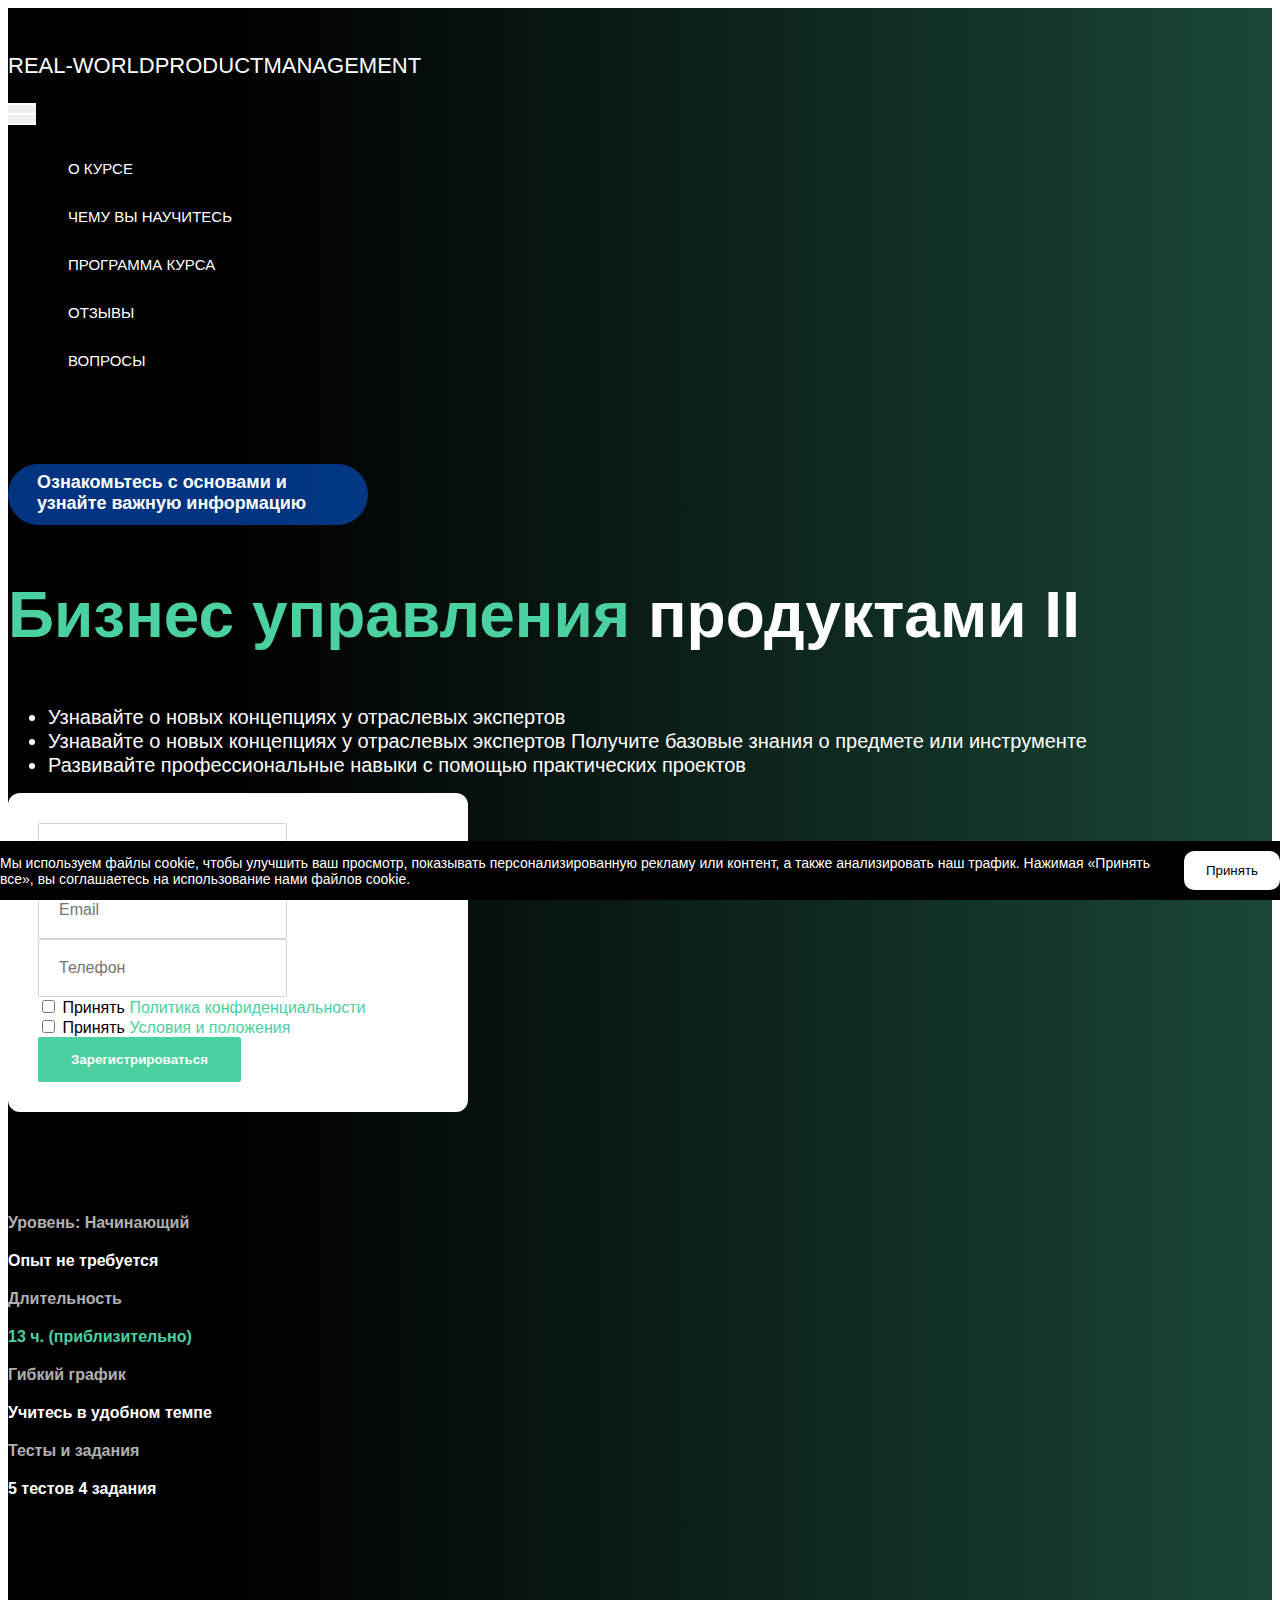
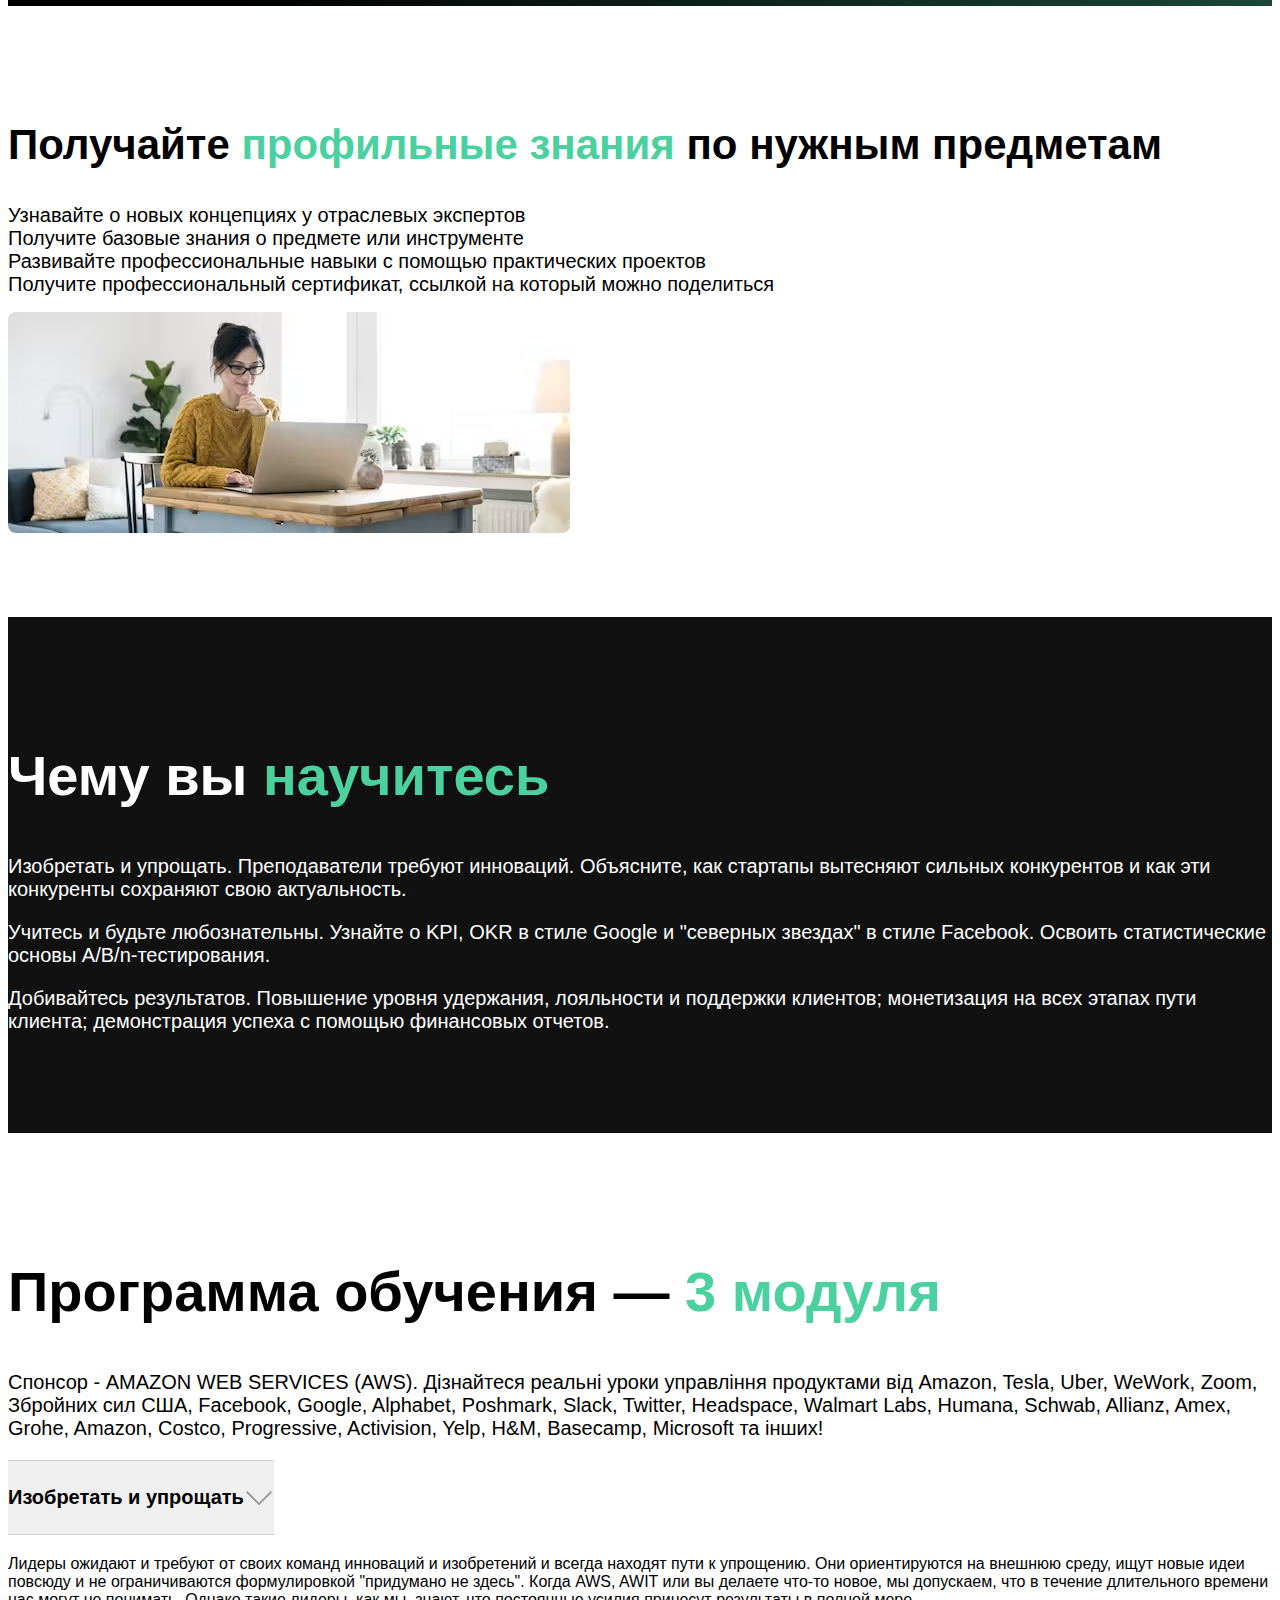
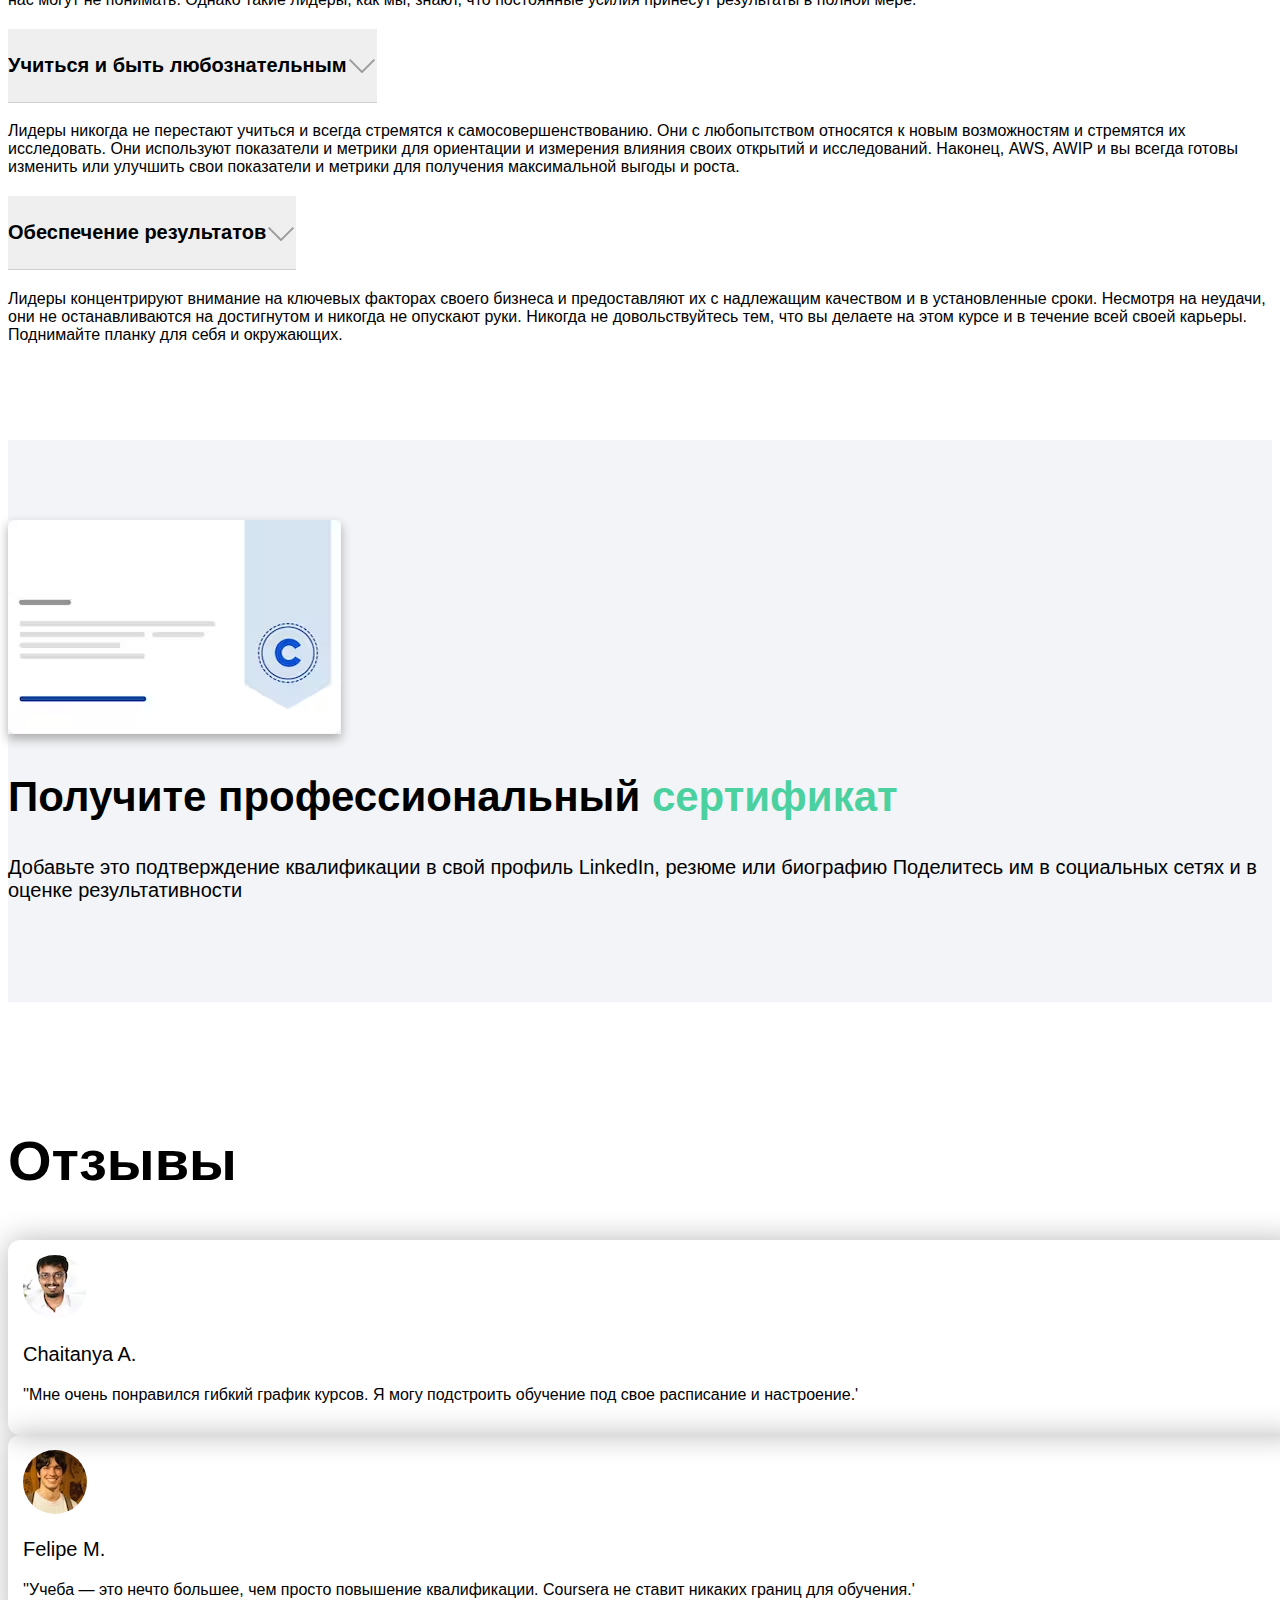
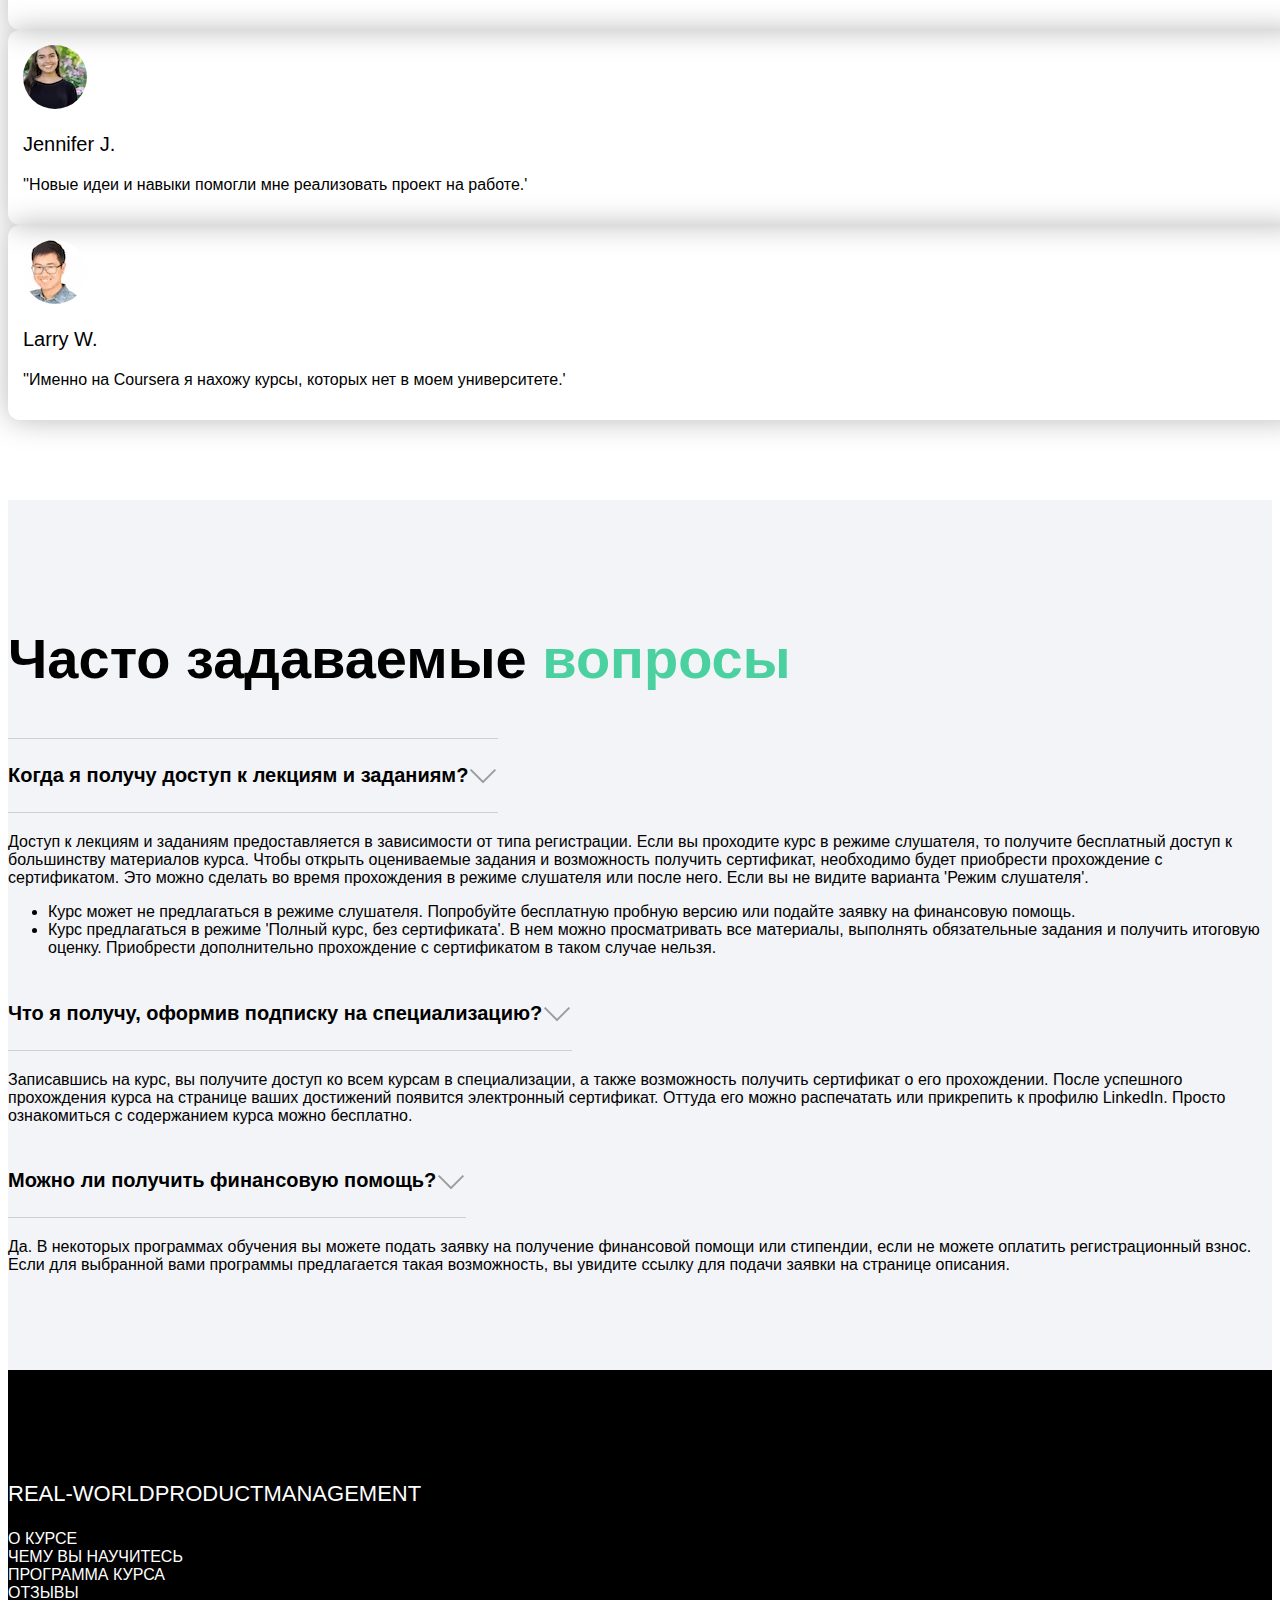
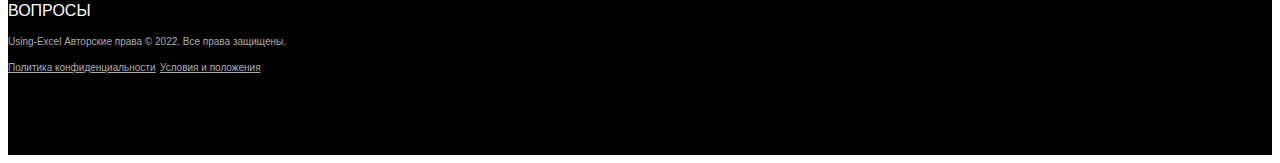
<file: index.html>
<!DOCTYPE html>
<html lang="en">

<head>
    <meta charset="UTF-8">
    <meta name="viewport" content="width=device-width, initial-scale=1.0">
    <title>Real-WorldProductManagement - Бизнес управления продуктами II</title>
    <link href="https://cdn.jsdelivr.net/npm/bootstrap@5.2.3/dist/css/bootstrap.min.css" rel="stylesheet"
        integrity="sha384-rbsA2VBKQhggwzxH7pPCaAqO46MgnOM80zW1RWuH61DGLwZJEdK2Kadq2F9CUG65" crossorigin="anonymous">
    <link rel="stylesheet" href="./styles/styles.css">
    <link rel="icon" type="image/x-icon" href="./img/favicon.ico" />
</head>

<body>

    <main class="main d-flex flex-column">
        <header class="header">
            <div class="container">
                <nav class="main_menu navbar navbar-expand-lg align-items-center">
                    <h1 class="logo m-0 d-flex gap-1 align-items-center">
                        <a href="#">Real-WorldProductManagement</a>
                    </h1>
                    <button class="burger_btn collapsed navbar-toggler" type="button" data-bs-toggle="collapse"
                        data-bs-target="#navbarNavDropdown" aria-controls="navbarNavDropdown" aria-expanded="false"
                        aria-label="Toggle navigation">
                        <span class="navbar-toggler-icon"></span>
                    </button>
                    <div class="collapse menu_collapse navbar-collapse justify-content-lg-end" id="navbarNavDropdown">
                        <ul class="navbar-nav d-flex gap-2 gap-lg-0 pt-4 pt-lg-0 flex-column flex-lg-row">
                            <li class="nav-item">
                                <a class="nav-link" href="#about">О КУРСЕ</a>
                            </li>
                            <li class="nav-item">
                                <a class="nav-link" href="#what_study">ЧЕМУ ВЫ НАУЧИТЕСЬ</a>
                            </li>
                            <li class="nav-item">
                                <a class="nav-link" href="#program_course">ПРОГРАММА КУРСА</a>
                            </li>
                            <li class="nav-item">
                                <a class="nav-link" href="#reviews">Отзывы</a>
                            </li>
                            <li class="nav-item">
                                <a class="nav-link" href="#faq">Вопросы</a>
                            </li>
                        </ul>
                    </div>
                </nav>
            </div>
        </header>
        <div class="container container_main">
            <div class="row align-items-md-start g-4">
                <div class="col-12">
                    <div class="top_main">
                        <p class="blue_box">
                            Ознакомьтесь с основами и узнайте важную информацию
                        </p>

                    </div>
                </div>
                <div class="col-12 col-md-7">
                    <div class="content_box">
                        <h2 class="title_main"><span class="green">Бизнес управления</span> продуктами II</h2>
                        <ul class="main_list mt-5 d-flex flex-column gap-3">
                            <li class="text_main">Узнавайте о новых концепциях у отраслевых экспертов</li>
                            <li class="text_main">Узнавайте о новых концепциях у отраслевых экспертов
                                Получите базовые знания о предмете или инструменте</li>
                            <li class="text_main">Развивайте профессиональные навыки с помощью практических проектов
                            </li>
                        </ul>
                    </div>
                </div>
                <div class="col-12 col-md-5 d-flex justify-content-center justify-content-md-end">
                    <div class="form_box">
                        <form action="#">
                            <div class="form_wrap d-flex flex-column gap-5">
                                <div class="input_box d-flex flex-column gap-2">
                                    <input type="text" placeholder="Ваше имя">
                                    <input type="email" placeholder="Email">
                                    <input type="tel" placeholder="Телефон">
                                </div>
                                <div class="accept_box d-flex flex-column gap-2">
                                    <div>
                                        <label>
                                            <input type="checkbox" required>
                                            Принять
                                        </label>
                                        <a href="./index_politica.html">Политика конфиденциальности</a>
                                    </div>
                                    <div>
                                        <label>
                                            <input type="checkbox" required>
                                            Принять
                                        </label>
                                        <a href="./index_uslovia.html">Условия и положения</a>
                                    </div>
                                </div>
                                <button class="btn_register">Зарегистрироваться</button>
                            </div>
                        </form>
                    </div>
                </div>
                <div class="col-12">
                    <div class="bottom_main">
                        <div class="list_bottom_main row g-4">
                            <div class="col-12 col-sm-6 col-md-3">
                                <div class="item_bottom_main">
                                    <p class="title">Уровень: Начинающий</p>
                                    <p class="desc">Опыт не требуется</p>
                                </div>
                            </div>
                            <div class="col-12 col-sm-6 col-md-3">
                                <div class="item_bottom_main">
                                    <p class="title">Длительность</p>
                                    <p class="desc"><span class="green">13 ч. (приблизительно)</span></p>
                                </div>
                            </div>
                            <div class="col-12 col-sm-6 col-md-3">
                                <div class="item_bottom_main">
                                    <p class="title">Гибкий график</p>
                                    <p class="desc">Учитесь в удобном темпе</p>
                                </div>
                            </div>
                            <div class="col-12 col-sm-6 col-md-3">
                                <div class="item_bottom_main">
                                    <p class="title">Тесты и задания</p>
                                    <p class="desc">5 тестов 4 задания</p>
                                </div>
                            </div>
                        </div>
                    </div>
                </div>
            </div>
        </div>
    </main>

    <section class="about_section" id="about">
        <div class="container container_about_section">
            <div class="row align-items-center">
                <div class="col-12 col-lg-6">
                    <div class="content_section">
                        <h2 class="title_section">Получайте <span class="green">профильные знания</span> по нужным
                            предметам</h2>
                        <ul class="mt-4">
                            <li class="text_section_big">Узнавайте о новых концепциях у отраслевых экспертов</li>
                            <li class="text_section_big">Получите базовые знания о предмете или инструменте</li>
                            <li class="text_section_big">Развивайте профессиональные навыки с помощью практических
                                проектов</li>
                            <li class="text_section_big">Получите профессиональный сертификат, ссылкой на который можно
                                поделиться</li>
                        </ul>
                    </div>
                </div>
                <div class="col-12 col-lg-6 text-center mt-4 mt-lg-0 text-lg-end">
                    <img class="img_section" src="./img/about.webp" alt="">
                </div>
            </div>
        </div>
    </section>

    <section class="what_study" id="what_study">
        <div class="container container_what_study">
            <h2 class="title_section_big">
                Чему вы <span class="green">научитесь</span>
            </h2>
            <div class="row mt-4">
                <div class="col-12 col-md-4">
                    <div class="item_section">
                        <p class="text_section_big">Изобретать и упрощать. Преподаватели требуют инноваций. Объясните,
                            как стартапы вытесняют сильных конкурентов и как эти
                            конкуренты сохраняют свою актуальность.</p>
                    </div>
                </div>
                <div class="col-12 col-md-4">
                    <div class="item_section">
                        <p class="text_section_big">Учитесь и будьте любознательны. Узнайте о KPI, OKR в стиле Google и
                            "северных звездах" в стиле Facebook. Освоить
                            статистические основы A/B/n-тестирования.
                        </p>
                    </div>
                </div>
                <div class="col-12 col-md-4">
                    <div class="item_section">
                        <p class="text_section_big">Добивайтесь результатов. Повышение уровня удержания, лояльности и
                            поддержки клиентов; монетизация на всех этапах пути
                            клиента; демонстрация успеха с помощью финансовых отчетов.</p>
                    </div>
                </div>
            </div>
        </div>
    </section>

    <section class="progarm_course" id="program_course">
        <div class="container container_program_course">
            <h2 class="title_section_big">Программа обучения — <span class="green">3 модуля</span></h2>
            <p class="text_section_big">Спонсор - AMAZON WEB SERVICES (AWS). Дізнайтеся реальні уроки управління
                продуктами від Amazon, Tesla, Uber, WeWork,
                Zoom, Збройних сил США, Facebook, Google, Alphabet, Poshmark, Slack, Twitter, Headspace, Walmart Labs,
                Humana, Schwab,
                Allianz, Amex, Grohe, Amazon, Costco, Progressive, Activision, Yelp, H&M, Basecamp, Microsoft та інших!
            </p>

            <div class="accordion mt-3 accordion-flush" id="accordionFlushExample">
                <div class="accordion-item">
                    <h2 class="accordion-header" id="flush-headingOne">
                        <button class="accordion-button collapsed" type="button" data-bs-toggle="collapse"
                            data-bs-target="#flush-collapseOne" aria-expanded="false" aria-controls="flush-collapseOne">
                            <span class="text_section_big">Изобретать и упрощать</span>
                            <span class="icon"></span>
                        </button>
                    </h2>
                    <div id="flush-collapseOne" class="accordion-collapse collapse" aria-labelledby="flush-headingOne"
                        data-bs-parent="#accordionFlushExample">
                        <div class="accordion-body">
                            <p class="text_section">
                                Лидеры ожидают и требуют от своих команд инноваций и изобретений и всегда находят пути к
                                упрощению. Они ориентируются на
                                внешнюю среду, ищут новые идеи повсюду и не ограничиваются формулировкой "придумано не
                                здесь". Когда AWS, AWIT или вы
                                делаете что-то новое, мы допускаем, что в течение длительного времени нас могут не
                                понимать. Однако такие лидеры, как
                                мы, знают, что постоянные усилия принесут результаты в полной мере.
                            </p>
                        </div>
                    </div>
                </div>
                <div class="accordion-item">
                    <h2 class="accordion-header" id="flush-headingTwo">
                        <button class="accordion-button collapsed" type="button" data-bs-toggle="collapse"
                            data-bs-target="#flush-collapseTwo" aria-expanded="false" aria-controls="flush-collapseTwo">
                            <span class="text_section_big">Учиться и быть любознательным</span>
                            <span class="icon"></span>
                        </button>
                    </h2>
                    <div id="flush-collapseTwo" class="accordion-collapse collapse" aria-labelledby="flush-headingTwo"
                        data-bs-parent="#accordionFlushExample">
                        <div class="accordion-body">
                            <p class="text_section">
                                Лидеры никогда не перестают учиться и всегда стремятся к самосовершенствованию. Они с
                                любопытством относятся к новым
                                возможностям и стремятся их исследовать. Они используют показатели и метрики для
                                ориентации и измерения влияния своих
                                открытий и исследований. Наконец, AWS, AWIP и вы всегда готовы изменить или улучшить
                                свои показатели и метрики для
                                получения максимальной выгоды и роста.
                            </p>
                        </div>
                    </div>
                </div>
                <div class="accordion-item">
                    <h2 class="accordion-header" id="flush-headingThree">
                        <button class="accordion-button collapsed" type="button" data-bs-toggle="collapse"
                            data-bs-target="#flush-collapseThree" aria-expanded="false"
                            aria-controls="flush-collapseThree">
                            <span class="text_section_big">Обеспечение результатов</span>
                            <span class="icon"></span>
                        </button>
                    </h2>
                    <div id="flush-collapseThree" class="accordion-collapse collapse"
                        aria-labelledby="flush-headingThree" data-bs-parent="#accordionFlushExample">
                        <div class="accordion-body">
                            <p class="text_section">
                                Лидеры концентрируют внимание на ключевых факторах своего бизнеса и предоставляют их с
                                надлежащим качеством и в
                                установленные сроки. Несмотря на неудачи, они не останавливаются на достигнутом и
                                никогда не опускают руки. Никогда не
                                довольствуйтесь тем, что вы делаете на этом курсе и в течение всей своей карьеры.
                                Поднимайте планку для себя и
                                окружающих.
                            </p>
                        </div>
                    </div>
                </div>
            </div>
        </div>
    </section>

    <section class="certificate_section" id="certificate">
        <div class="container container_certificate">
            <div class="row g-4">
                <div class="col-12 col-lg-5 text-center text-lg-start order-1 order-lg-0">
                    <img class="img_section" src="./img/certificate.webp" alt="">
                </div>
                <div class="col-12 col-lg-7">
                    <div class="content">
                        <h2 class="title_section">Получите профессиональный <span class="green">сертификат</span></h2>
                        <p class="text_section_big">Добавьте это подтверждение квалификации в свой профиль LinkedIn,
                            резюме или биографию

                            Поделитесь им в социальных сетях и в оценке результативности</p>
                    </div>
                </div>
            </div>
        </div>
    </section>

    <section class="reviews" id="reviews">
        <div class="container container_reviews">
            <h2 class="title_section_big">Отзывы</h2>
            <div class="row mt-4 g-4">
                <div class="col-12 col-md-6 col-lg-3">
                    <div class="review_item">
                        <img class="photo" src="./img/Chaitanya_Anand.webp" alt="">
                        <p class="name text_section_big">Chaitanya A.</p>
                        <p class="desc text_section_small">''Мне очень понравился гибкий график курсов. Я могу
                            подстроить обучение под свое расписание и настроение.'</p>
                    </div>
                </div>
                <div class="col-12 col-md-6 col-lg-3">
                    <div class="review_item">
                        <img class="photo" src="./img/Felipe_Moitta.webp" alt="">
                        <p class="name text_section_big">Felipe M.</p>
                        <p class="desc text_section_small">''Учеба — это нечто большее, чем просто повышение
                            квалификации. Coursera не ставит никаких границ для обучения.'</p>
                    </div>
                </div>
                <div class="col-12 col-md-6 col-lg-3">
                    <div class="review_item">
                        <img class="photo" src="./img/Jennifer_John.webp" alt="">
                        <p class="name text_section_big">Jennifer J.</p>
                        <p class="desc text_section_small">''Новые идеи и навыки помогли мне реализовать проект на
                            работе.'</p>
                    </div>
                </div>
                <div class="col-12 col-md-6 col-lg-3">
                    <div class="review_item">
                        <img class="photo" src="./img/Larry_Tao_Wang_1.webp" alt="">
                        <p class="name text_section_big">Larry W.</p>
                        <p class="desc text_section_small">''Именно на Coursera я нахожу курсы, которых нет в моем
                            университете.'</p>
                    </div>
                </div>
            </div>
        </div>
    </section>

    <section class="faq" id="faq">
        <div class="container container_faq">
            <h2 class="title_section_big">Часто задаваемые <span class="green">вопросы</span></h2>

            <div class="accordion mt-5 accordion-flush" id="accordionFlushExample">
                <div class="accordion-item">
                    <h2 class="accordion-header" id="flush-headingOne">
                        <button class="accordion-button collapsed" type="button" data-bs-toggle="collapse"
                            data-bs-target="#flush-collapseOne" aria-expanded="false" aria-controls="flush-collapseOne">
                            <span class="text_section_big">Когда я получу доступ к лекциям и заданиям?</span>
                            <span class="icon"></span>
                        </button>
                    </h2>
                    <div id="flush-collapseOne" class="accordion-collapse collapse" aria-labelledby="flush-headingOne"
                        data-bs-parent="#accordionFlushExample">
                        <div class="accordion-body">
                            <p class="text_section">
                                Доступ к лекциям и заданиям предоставляется в зависимости от типа регистрации. Если вы проходите курс в режиме
                                слушателя, то получите бесплатный доступ к большинству материалов курса. Чтобы открыть оцениваемые задания и возможность
                                получить сертификат, необходимо будет приобрести прохождение с сертификатом. Это можно сделать во время прохождения в
                                режиме слушателя или после него. Если вы не видите варианта 'Режим слушателя'.
                                <ul>
                                    <li>Курс может не предлагаться в режиме слушателя. Попробуйте бесплатную пробную версию или подайте заявку на финансовую
                                    помощь.</li>
                                    <li>Курс предлагаться в режиме 'Полный курс, без сертификата'. В нем можно просматривать все материалы, выполнять
                                    обязательные задания и получить итоговую оценку. Приобрести дополнительно прохождение с сертификатом в таком случае
                                    нельзя.</li>
                                </ul>
                            </p>
                        </div>
                    </div>
                </div>
                <div class="accordion-item">
                    <h2 class="accordion-header" id="flush-headingTwo">
                        <button class="accordion-button collapsed" type="button" data-bs-toggle="collapse"
                            data-bs-target="#flush-collapseTwo" aria-expanded="false" aria-controls="flush-collapseTwo">
                            <span class="text_section_big">Что я получу, оформив подписку на специализацию?</span>
                            <span class="icon"></span>
                        </button>
                    </h2>
                    <div id="flush-collapseTwo" class="accordion-collapse collapse" aria-labelledby="flush-headingTwo"
                        data-bs-parent="#accordionFlushExample">
                        <div class="accordion-body">
                            <p class="text_section">
                                Записавшись на курс, вы получите доступ ко всем курсам в специализации, а также возможность получить сертификат о его
                                прохождении. После успешного прохождения курса на странице ваших достижений появится электронный сертификат. Оттуда его
                                можно распечатать или прикрепить к профилю LinkedIn. Просто ознакомиться с содержанием курса можно бесплатно.
                            </p>
                        </div>
                    </div>
                </div>
                <div class="accordion-item">
                    <h2 class="accordion-header" id="flush-headingThree">
                        <button class="accordion-button collapsed" type="button" data-bs-toggle="collapse"
                            data-bs-target="#flush-collapseThree" aria-expanded="false"
                            aria-controls="flush-collapseThree">
                            <span class="text_section_big">Можно ли получить финансовую помощь?</span>
                            <span class="icon"></span>
                        </button>
                    </h2>
                    <div id="flush-collapseThree" class="accordion-collapse collapse"
                        aria-labelledby="flush-headingThree" data-bs-parent="#accordionFlushExample">
                        <div class="accordion-body">
                            <p class="text_section">
                                Да. В некоторых программах обучения вы можете подать заявку на получение финансовой помощи или стипендии, если не можете
                                оплатить регистрационный взнос. Если для выбранной вами программы предлагается такая возможность, вы увидите ссылку для
                                подачи заявки на странице описания.
                            </p>
                        </div>
                    </div>
                </div>
            </div>
        </div>
    </section>

    <footer class="footer">
        <div class="container container_footer">
            <div class="d-lg-flex align-items-center justify-content-between">
                    <h1 class="logo m-0 d-flex gap-1 align-items-center">
                        <a href="#">Real-WorldProductManagement</a>
                    </h1>
                <ul class="footer_menu d-flex flex-column flex-md-row gap-2 list_section mt-4 mt-lg-0">
                    <li><a href="#about">о курсе</a></li>
                    <li><a href="#what_study">ЧЕМУ ВЫ НАУЧИТЕСЬ</a></li>
                    <li><a href="#program_course">Программа курса</a></li>
                    <li><a href="#reviews">ОТЗЫВЫ</a></li>
                    <li><a href="#faq">ВОПРОСЫ</a></li>
                </ul>
            </div>
            <div class="bottom_footer mt-5 d-lg-flex justify-content-between align-items-center">
                <p class="text_section m-lg-0">Using-Excel Авторские права © 2022. Все права защищены.</p>
                <div class="d-flex flex-column flex-sm-row gap-3">
                    <a href="./index_politica.html">Политика конфиденциальности</a>
                    <a href="./index_uslovia.html">Условия и положения</a>
                </div>
            </div>
        </div>
    </footer>



    <div class="cookies_accept">
        <div class="container">
            <p class="text">Мы используем файлы cookie, чтобы улучшить ваш просмотр, показывать персонализированную
                рекламу
                или
                контент, а также анализировать наш трафик. Нажимая «Принять все», вы соглашаетесь на
                использование
                нами файлов cookie.</p>
            <button class="btn_accept">Принять</button>
        </div>
    </div>

    <script src="https://cdn.jsdelivr.net/npm/bootstrap@5.2.3/dist/js/bootstrap.bundle.min.js"
        integrity="sha384-kenU1KFdBIe4zVF0s0G1M5b4hcpxyD9F7jL+jjXkk+Q2h455rYXK/7HAuoJl+0I4"
        crossorigin="anonymous"></script>
    <script src="./script/script.js"></script>
</body>

</html>
</file>
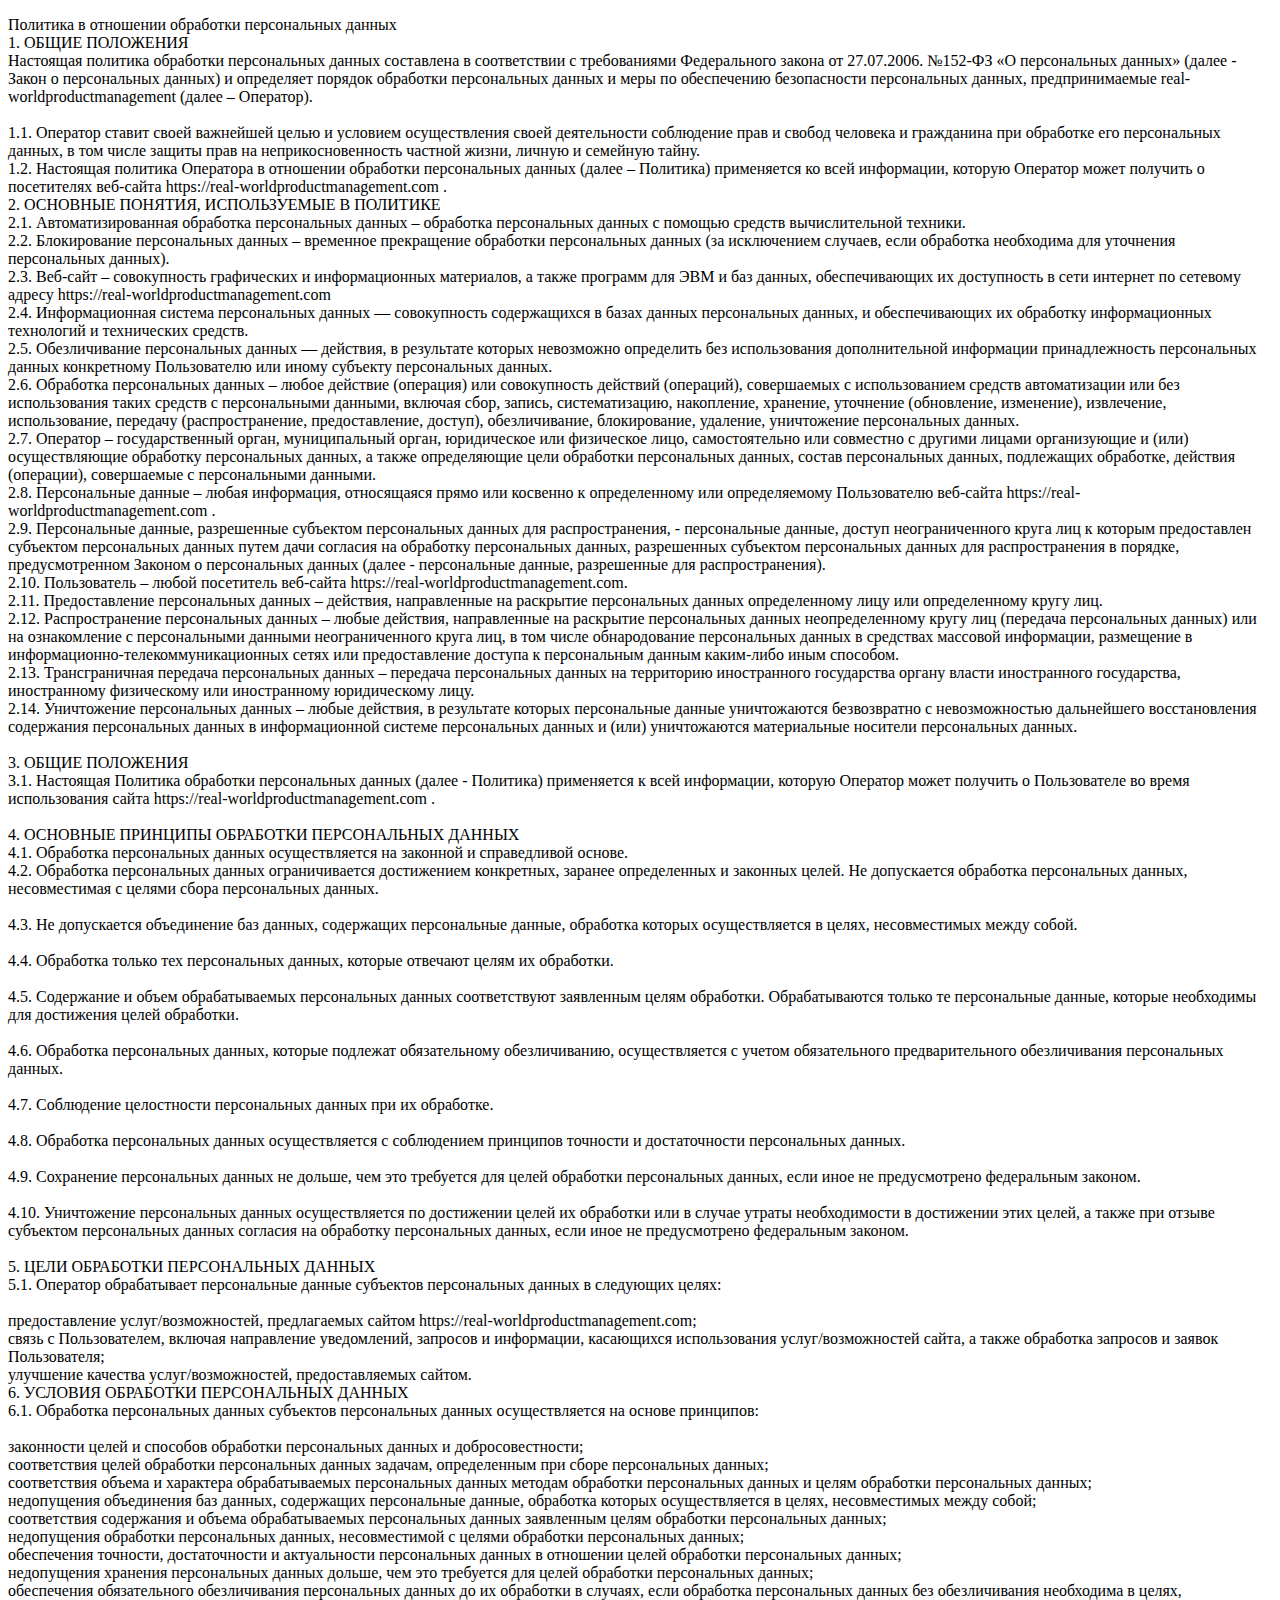
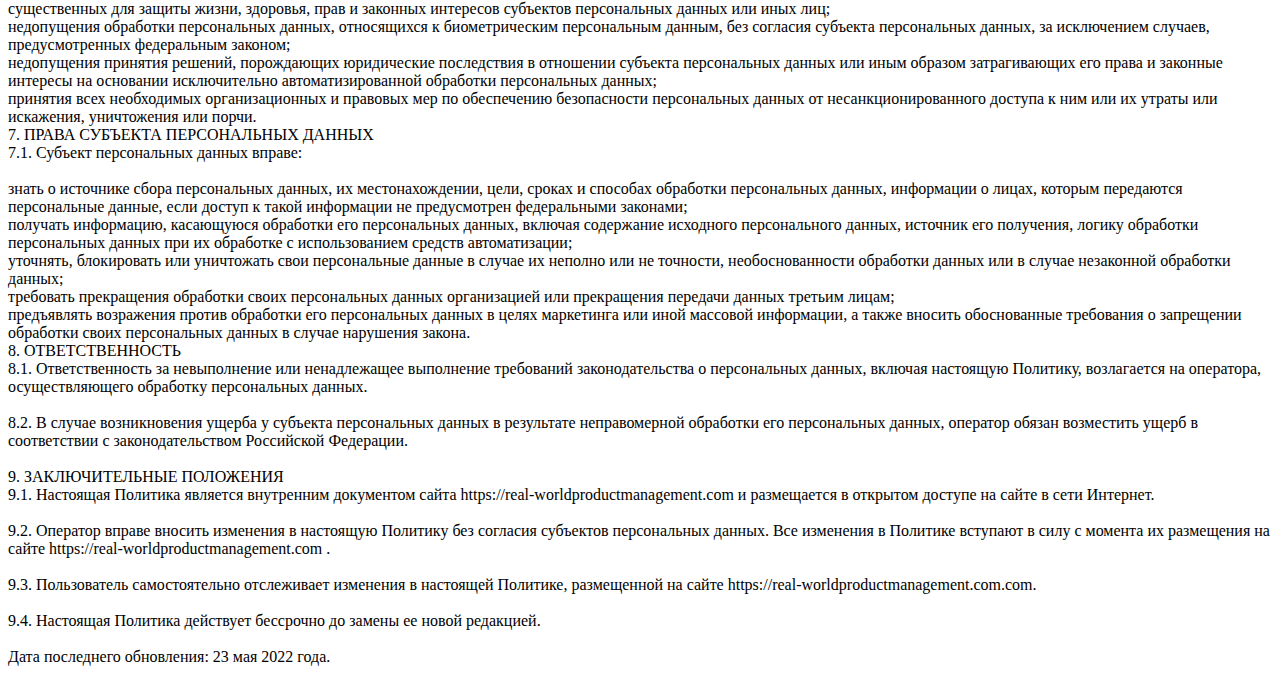
<file: index_politica.html>
<!DOCTYPE html>
<html lang="en">
<head>
    <meta charset="UTF-8">
    <title>Privacy-policy</title>
</head>
<body>
<p>
Политика в отношении обработки персональных данных
  <br>
1. ОБЩИЕ ПОЛОЖЕНИЯ
  <br>
Настоящая политика обработки персональных данных составлена в соответствии с требованиями Федерального закона от 27.07.2006. №152-ФЗ «О персональных данных» (далее - Закон о персональных данных) и определяет порядок обработки персональных данных и меры по обеспечению безопасности персональных данных, предпринимаемые real-worldproductmanagement (далее – Оператор).
  <br>
  <br>1.1. Оператор ставит своей важнейшей целью и условием осуществления своей деятельности соблюдение прав и свобод человека и гражданина при обработке его персональных данных, в том числе защиты прав на неприкосновенность частной жизни, личную и семейную тайну.
  <br>1.2. Настоящая политика Оператора в отношении обработки персональных данных (далее – Политика) применяется ко всей информации, которую Оператор может получить о посетителях веб-сайта https://real-worldproductmanagement.com .

  <br>2. ОСНОВНЫЕ ПОНЯТИЯ, ИСПОЛЬЗУЕМЫЕ В ПОЛИТИКЕ
  <br>2.1. Автоматизированная обработка персональных данных – обработка персональных данных с помощью средств вычислительной техники.
  <br>2.2. Блокирование персональных данных – временное прекращение обработки персональных данных (за исключением случаев, если обработка необходима для уточнения персональных данных).
  <br>2.3. Веб-сайт – совокупность графических и информационных материалов, а также программ для ЭВМ и баз данных, обеспечивающих их доступность в сети интернет по сетевому адресу https://real-worldproductmanagement.com
  <br>2.4. Информационная система персональных данных — совокупность содержащихся в базах данных персональных данных, и обеспечивающих их обработку информационных технологий и технических средств.
  <br>2.5. Обезличивание персональных данных — действия, в результате которых невозможно определить без использования дополнительной информации принадлежность персональных данных конкретному Пользователю или иному субъекту персональных данных.
  <br>2.6. Обработка персональных данных – любое действие (операция) или совокупность действий (операций), совершаемых с использованием средств автоматизации или без использования таких средств с персональными данными, включая сбор, запись, систематизацию, накопление, хранение, уточнение (обновление, изменение), извлечение, использование, передачу (распространение, предоставление, доступ), обезличивание, блокирование, удаление, уничтожение персональных данных.
  <br>2.7. Оператор – государственный орган, муниципальный орган, юридическое или физическое лицо, самостоятельно или совместно с другими лицами организующие и (или) осуществляющие обработку персональных данных, а также определяющие цели обработки персональных данных, состав персональных данных, подлежащих обработке, действия (операции), совершаемые с персональными данными.
  <br>2.8. Персональные данные – любая информация, относящаяся прямо или косвенно к определенному или определяемому Пользователю веб-сайта https://real-worldproductmanagement.com .
  <br>2.9. Персональные данные, разрешенные субъектом персональных данных для распространения, - персональные данные, доступ неограниченного круга лиц к которым предоставлен субъектом персональных данных путем дачи согласия на обработку персональных данных, разрешенных субъектом персональных данных для распространения в порядке, предусмотренном Законом о персональных данных (далее - персональные данные, разрешенные для распространения).
  <br>2.10. Пользователь – любой посетитель веб-сайта https://real-worldproductmanagement.com.
  <br>2.11. Предоставление персональных данных – действия, направленные на раскрытие персональных данных определенному лицу или определенному кругу лиц.
  <br>2.12. Распространение персональных данных – любые действия, направленные на раскрытие персональных данных неопределенному кругу лиц (передача персональных данных) или на ознакомление с персональными данными неограниченного круга лиц, в том числе обнародование персональных данных в средствах массовой информации, размещение в информационно-телекоммуникационных сетях или предоставление доступа к персональным данным каким-либо иным способом.
  <br>2.13. Трансграничная передача персональных данных – передача персональных данных на территорию иностранного государства органу власти иностранного государства, иностранному физическому или иностранному юридическому лицу.
  <br>2.14. Уничтожение персональных данных – любые действия, в результате которых персональные данные уничтожаются безвозвратно с невозможностью дальнейшего восстановления содержания персональных данных в информационной системе персональных данных и (или) уничтожаются материальные носители персональных данных.
  <br>
  <br>3. ОБЩИЕ ПОЛОЖЕНИЯ
  <br>3.1. Настоящая Политика обработки персональных данных (далее - Политика) применяется к всей информации, которую Оператор может получить о Пользователе во время использования сайта https://real-worldproductmanagement.com .
  <br>
  <br>4. ОСНОВНЫЕ ПРИНЦИПЫ ОБРАБОТКИ ПЕРСОНАЛЬНЫХ ДАННЫХ
  <br>4.1. Обработка персональных данных осуществляется на законной и справедливой основе.

  <br>4.2. Обработка персональных данных ограничивается достижением конкретных, заранее определенных и законных целей. Не допускается обработка персональных данных, несовместимая с целями сбора персональных данных.
  <br>
  <br>4.3. Не допускается объединение баз данных, содержащих персональные данные, обработка которых осуществляется в целях, несовместимых между собой.
  <br>
  <br>4.4. Обработка только тех персональных данных, которые отвечают целям их обработки.
  <br>
  <br>4.5. Содержание и объем обрабатываемых персональных данных соответствуют заявленным целям обработки. Обрабатываются только те персональные данные, которые необходимы для достижения целей обработки.
  <br>
  <br>4.6. Обработка персональных данных, которые подлежат обязательному обезличиванию, осуществляется с учетом обязательного предварительного обезличивания персональных данных.
  <br>
  <br>4.7. Соблюдение целостности персональных данных при их обработке.
  <br>
  <br>4.8. Обработка персональных данных осуществляется с соблюдением принципов точности и достаточности персональных данных.
  <br>
  <br>4.9. Сохранение персональных данных не дольше, чем это требуется для целей обработки персональных данных, если иное не предусмотрено федеральным законом.
  <br>
  <br>4.10. Уничтожение персональных данных осуществляется по достижении целей их обработки или в случае утраты необходимости в достижении этих целей, а также при отзыве субъектом персональных данных согласия на обработку персональных данных, если иное не предусмотрено федеральным законом.
  <br>
  <br>5. ЦЕЛИ ОБРАБОТКИ ПЕРСОНАЛЬНЫХ ДАННЫХ
  <br>5.1. Оператор обрабатывает персональные данные субъектов персональных данных в следующих целях:
  <br>
  <br>предоставление услуг/возможностей, предлагаемых сайтом https://real-worldproductmanagement.com;
  <br>связь с Пользователем, включая направление уведомлений, запросов и информации, касающихся использования услуг/возможностей сайта, а также обработка запросов и заявок Пользователя;
  <br>улучшение качества услуг/возможностей, предоставляемых сайтом.
  <br>6. УСЛОВИЯ ОБРАБОТКИ ПЕРСОНАЛЬНЫХ ДАННЫХ
  <br>6.1. Обработка персональных данных субъектов персональных данных осуществляется на основе принципов:
  <br>
  <br>законности целей и способов обработки персональных данных и добросовестности;
  <br>соответствия целей обработки персональных данных задачам, определенным при сборе персональных данных;
  <br>соответствия объема и характера обрабатываемых персональных данных методам обработки персональных данных и целям обработки персональных данных;
  <br>недопущения объединения баз данных, содержащих персональные данные, обработка которых осуществляется в целях, несовместимых между собой;
  <br>соответствия содержания и объема обрабатываемых персональных данных заявленным целям обработки персональных данных;
  <br>недопущения обработки персональных данных, несовместимой с целями обработки персональных данных;
  <br>обеспечения точности, достаточности и актуальности персональных данных в отношении целей обработки персональных данных;
  <br>недопущения хранения персональных данных дольше, чем это требуется для целей обработки персональных данных;
  <br>обеспечения обязательного обезличивания персональных данных до их обработки в случаях, если обработка персональных данных без обезличивания необходима в целях, существенных для защиты жизни, здоровья, прав и законных интересов субъектов персональных данных или иных лиц;
  <br>недопущения обработки персональных данных, относящихся к биометрическим персональным данным, без согласия субъекта персональных данных, за исключением случаев, предусмотренных федеральным законом;
  <br>недопущения принятия решений, порождающих юридические последствия в отношении субъекта персональных данных или иным образом затрагивающих его права и законные интересы на основании исключительно автоматизированной обработки персональных данных;
  <br>принятия всех необходимых организационных и правовых мер по обеспечению безопасности персональных данных от несанкционированного доступа к ним или их утраты или искажения, уничтожения или порчи.
  <br>7. ПРАВА СУБЪЕКТА ПЕРСОНАЛЬНЫХ ДАННЫХ
  <br>7.1. Субъект персональных данных вправе:
  <br>
  <br>знать о источнике сбора персональных данных, их местонахождении, цели, сроках и способах обработки персональных данных, информации о лицах, которым передаются персональные данные, если доступ к такой информации не предусмотрен федеральными законами;
  <br>получать информацию, касающуюся обработки его персональных данных, включая содержание исходного персонального данных, источник его получения, логику обработки персональных данных при их обработке с использованием средств автоматизации;
  <br>уточнять, блокировать или уничтожать свои персональные данные в случае их неполно или не точности, необоснованности обработки данных или в случае незаконной обработки данных;
  <br>требовать прекращения обработки своих персональных данных организацией или прекращения передачи данных третьим лицам;
  <br>предъявлять возражения против обработки его персональных данных в целях маркетинга или иной массовой информации, а также вносить обоснованные требования о запрещении обработки своих персональных данных в случае нарушения закона.
  <br>8. ОТВЕТСТВЕННОСТЬ
  <br>8.1. Ответственность за невыполнение или ненадлежащее выполнение требований законодательства о персональных данных, включая настоящую Политику, возлагается на оператора, осуществляющего обработку персональных данных.
  <br>
  <br>8.2. В случае возникновения ущерба у субъекта персональных данных в результате неправомерной обработки его персональных данных, оператор обязан возместить ущерб в соответствии с законодательством Российской Федерации.
  <br>
  <br>9. ЗАКЛЮЧИТЕЛЬНЫЕ ПОЛОЖЕНИЯ
  <br>9.1. Настоящая Политика является внутренним документом сайта https://real-worldproductmanagement.com и размещается в открытом доступе на сайте в сети Интернет.
  <br>
  <br>9.2. Оператор вправе вносить изменения в настоящую Политику без согласия субъектов персональных данных. Все изменения в Политике вступают в силу с момента их размещения на сайте https://real-worldproductmanagement.com .
  <br>
  <br>9.3. Пользователь самостоятельно отслеживает изменения в настоящей Политике, размещенной на сайте https://real-worldproductmanagement.com.com.
  <br>
  <br>9.4. Настоящая Политика действует бессрочно до замены ее новой редакцией.
  <br>
  <br>Дата последнего обновления: 23 мая 2022 года.
</p>
</body>
</html>
</file>
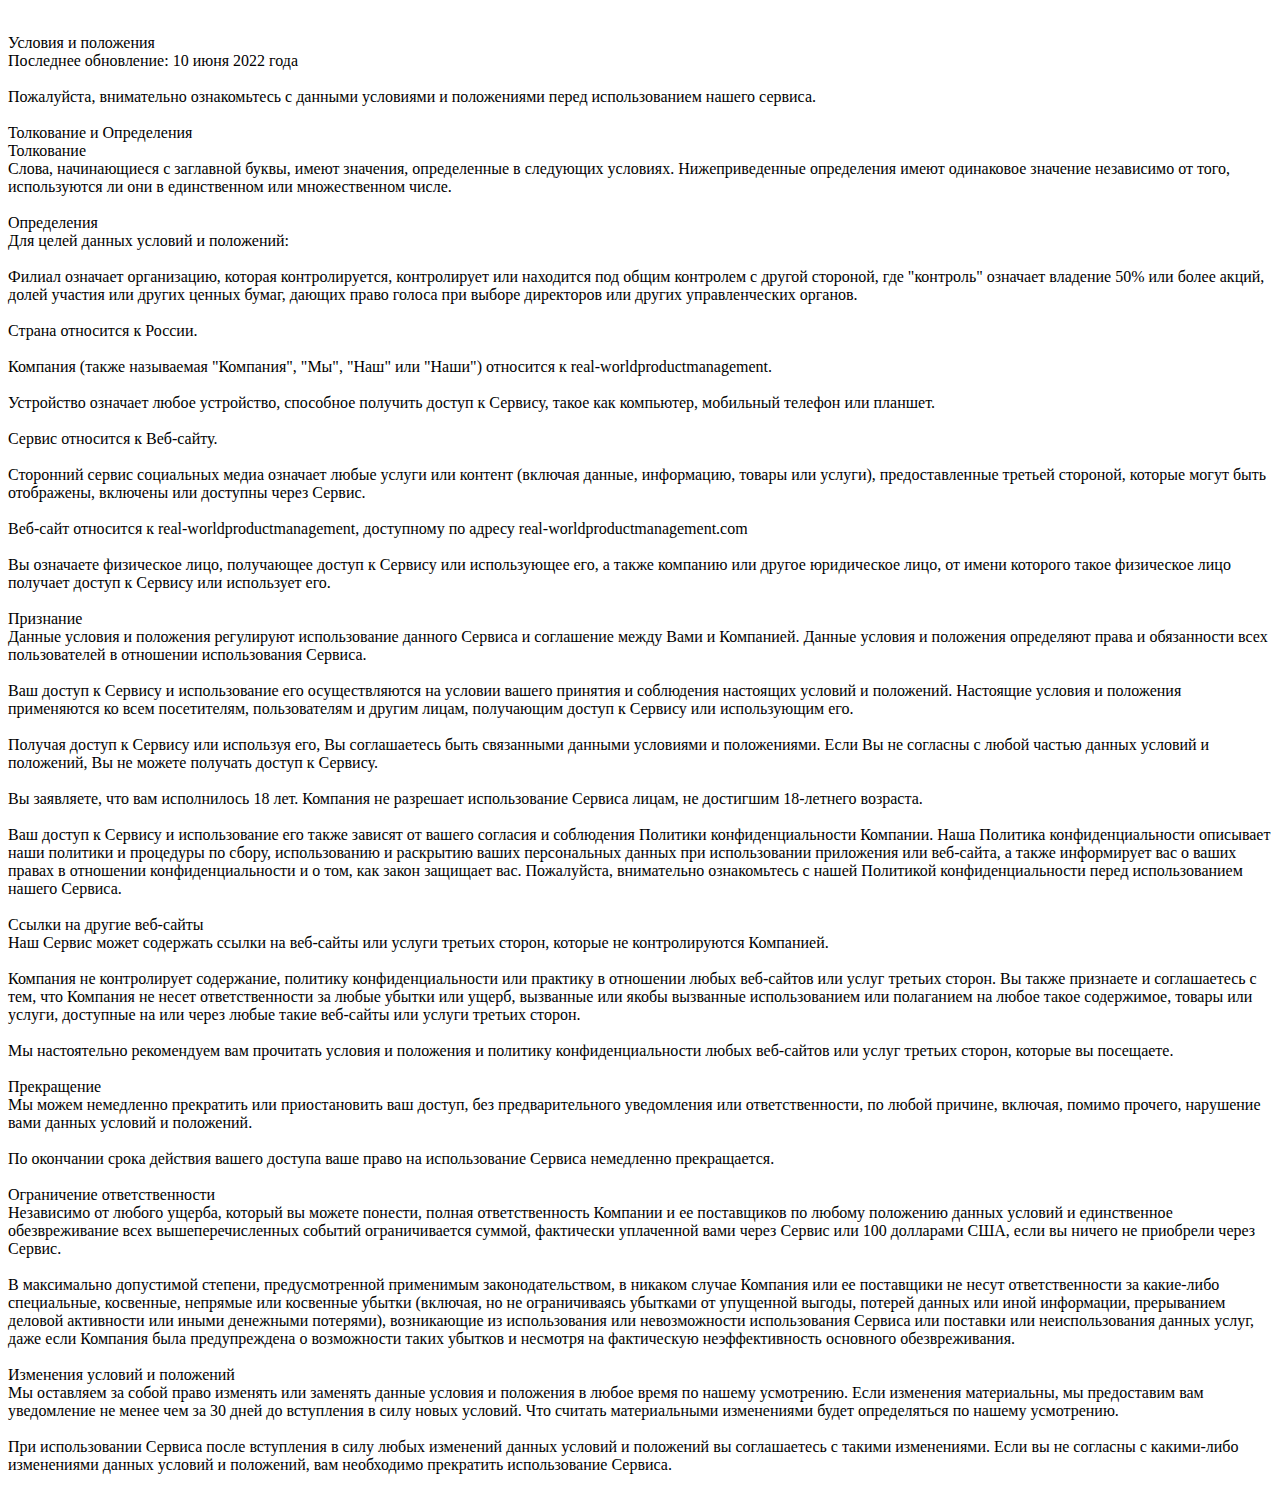
<file: index_uslovia.html>
<!doctype html>
<html lang="en">
<head>
    <meta charset="UTF-8">
    <meta name="viewport"
          content="width=device-width, user-scalable=no, initial-scale=1.0, maximum-scale=1.0, minimum-scale=1.0">
    <meta http-equiv="X-UA-Compatible" content="ie=edge">
    <title>Terms-and-conditions</title>
</head>
<body>
<p>
    <br>Условия и положения
    <br>Последнее обновление: 10 июня 2022 года
    <br>
    <br>Пожалуйста, внимательно ознакомьтесь с данными условиями и положениями перед использованием нашего сервиса.
    <br>
    <br>Толкование и Определения
    <br>Толкование
    <br>Слова, начинающиеся с заглавной буквы, имеют значения, определенные в следующих условиях. Нижеприведенные определения имеют одинаковое значение независимо от того, используются ли они в единственном или множественном числе.
    <br>
    <br>Определения
    <br>Для целей данных условий и положений:
    <br>
    <br>Филиал означает организацию, которая контролируется, контролирует или находится под общим контролем с другой стороной, где "контроль" означает владение 50% или более акций, долей участия или других ценных бумаг, дающих право голоса при выборе директоров или других управленческих органов.
    <br>
    <br>Страна относится к России.
    <br>
    <br>Компания (также называемая "Компания", "Мы", "Наш" или "Наши") относится к real-worldproductmanagement.
    <br>
    <br>Устройство означает любое устройство, способное получить доступ к Сервису, такое как компьютер, мобильный телефон или планшет.
    <br>
    <br>Сервис относится к Веб-сайту.
    <br>
    <br>Сторонний сервис социальных медиа означает любые услуги или контент (включая данные, информацию, товары или услуги), предоставленные третьей стороной, которые могут быть отображены, включены или доступны через Сервис.
    <br>
    <br>Веб-сайт относится к real-worldproductmanagement, доступному по адресу real-worldproductmanagement.com
    <br>
    <br>Вы означаете физическое лицо, получающее доступ к Сервису или использующее его, а также компанию или другое юридическое лицо, от имени которого такое физическое лицо получает доступ к Сервису или использует его.
    <br>
    <br>Признание
    <br>Данные условия и положения регулируют использование данного Сервиса и соглашение между Вами и Компанией. Данные условия и положения определяют права и обязанности всех пользователей в отношении использования Сервиса.
    <br>
    <br>Ваш доступ к Сервису и использование его осуществляются на условии вашего принятия и соблюдения настоящих условий и положений. Настоящие условия и положения применяются ко всем посетителям, пользователям и другим лицам, получающим доступ к Сервису или использующим его.
    <br>
    <br>Получая доступ к Сервису или используя его, Вы соглашаетесь быть связанными данными условиями и положениями. Если Вы не согласны с любой частью данных условий и положений, Вы не можете получать доступ к Сервису.
    <br>
    <br>Вы заявляете, что вам исполнилось 18 лет. Компания не разрешает использование Сервиса лицам, не достигшим 18-летнего возраста.
    <br>
    <br>Ваш доступ к Сервису и использование его также зависят от вашего согласия и соблюдения Политики конфиденциальности Компании. Наша Политика конфиденциальности описывает наши политики и процедуры по сбору, использованию и раскрытию ваших персональных данных при использовании приложения или веб-сайта, а также информирует вас о ваших правах в отношении конфиденциальности и о том, как закон защищает вас. Пожалуйста, внимательно ознакомьтесь с нашей Политикой конфиденциальности перед использованием нашего Сервиса.
    <br>
    <br>Ссылки на другие веб-сайты
    <br>Наш Сервис может содержать ссылки на веб-сайты или услуги третьих сторон, которые не контролируются Компанией.
    <br>
    <br>Компания не контролирует содержание, политику конфиденциальности или практику в отношении любых веб-сайтов или услуг третьих сторон. Вы также признаете и соглашаетесь с тем, что Компания не несет ответственности за любые убытки или ущерб, вызванные или якобы вызванные использованием или полаганием на любое такое содержимое, товары или услуги, доступные на или через любые такие веб-сайты или услуги третьих сторон.
    <br>
    <br>Мы настоятельно рекомендуем вам прочитать условия и положения и политику конфиденциальности любых веб-сайтов или услуг третьих сторон, которые вы посещаете.
    <br>
    <br>Прекращение
    <br>Мы можем немедленно прекратить или приостановить ваш доступ, без предварительного уведомления или ответственности, по любой причине, включая, помимо прочего, нарушение вами данных условий и положений.
    <br>
    <br>По окончании срока действия вашего доступа ваше право на использование Сервиса немедленно прекращается.
    <br>
    <br>Ограничение ответственности
    <br>Независимо от любого ущерба, который вы можете понести, полная ответственность Компании и ее поставщиков по любому положению данных условий и единственное обезвреживание всех вышеперечисленных событий ограничивается суммой, фактически уплаченной вами через Сервис или 100 долларами США, если вы ничего не приобрели через Сервис.
    <br>
    <br>В максимально допустимой степени, предусмотренной применимым законодательством, в никаком случае Компания или ее поставщики не несут ответственности за какие-либо специальные, косвенные, непрямые или косвенные убытки (включая, но не ограничиваясь убытками от упущенной выгоды, потерей данных или иной информации, прерыванием деловой активности или иными денежными потерями), возникающие из использования или невозможности использования Сервиса или поставки или неиспользования данных услуг, даже если Компания была предупреждена о возможности таких убытков и несмотря на фактическую неэффективность основного обезвреживания.
    <br>
    <br>Изменения условий и положений
    <br>Мы оставляем за собой право изменять или заменять данные условия и положения в любое время по нашему усмотрению. Если изменения материальны, мы предоставим вам уведомление не менее чем за 30 дней до вступления в силу новых условий. Что считать материальными изменениями будет определяться по нашему усмотрению.
    <br>
    <br>При использовании Сервиса после вступления в силу любых изменений данных условий и положений вы соглашаетесь с такими изменениями. Если вы не согласны с какими-либо изменениями данных условий и положений, вам необходимо прекратить использование Сервиса.
</p>
</body>
</html>
</file>
<file: styles/styles.css>
@import url("https://fonts.googleapis.com/css2?family=Golos+Text:wght@400;500;600;700;800;900&display=swap");
body {
  font-family: "Roboto", sans-serif;
}

body .container {
  width: 100%;
  max-width: 1320px;
}

.logo .logo_img {
  max-width: 20px;
}

.logo a {
  font-size: 22px;
  font-size: calc(
    14px + 8 * ((100vw - 320px) / 1000)
  );
  font-weight: 500;
  text-transform: uppercase;
  color: #ffffff;
  text-decoration: none;
}
@media screen and (min-width: 1000px) {
  .logo a {
    font-size: 22px;
  }
}

.header {
  padding: 15px 0;
}

.main_menu .menu_collapse li a {
  font-family: "Montserrat", sans-serif;
  display: inline-block;
  position: relative;
  font-style: normal;
  text-transform: uppercase;
  font-weight: 500;
  font-size: 15px;
  line-height: 18px;
  color: #ffffff;
  text-decoration: none;
  transition: all 0.3s ease;
  padding: 15px 20px;
}

.main_menu .menu_collapse li a:hover {
  opacity: 0.5;
}

@media (hover: none) and (pointer: coarse) {
  .main_menu .menu_collapse li a::before {
    display: none;
  }
}
.main_menu .burger_btn {
  border: none;
  position: relative;
  width: 28px;
  height: 22px;
  padding: 0;
}

.main_menu .burger_btn:focus {
  outline: none;
  box-shadow: none;
}

.main_menu .burger_btn::before {
  content: "";
  position: absolute;
  background: #ffffff;
  width: 100%;
  top: 0;
  height: 2px;
  left: 0;
  top: 0;
  bottom: 0;
  margin: auto;
  transition: all 0.5s ease;
  transform: rotate(45deg);
}

.main_menu .burger_btn span {
  position: absolute;
  background: #ffffff;
  width: 100%;
  height: 2px;
  left: 0;
  top: 0;
  bottom: 0;
  margin: auto;
  transform: rotate(45deg);
  top: 0;
  bottom: 0;
  margin: auto;
  transition: all 0.5s ease;
}

.main_menu .burger_btn::after {
  content: "";
  position: absolute;
  background: #ffffff;
  width: 100%;
  height: 2px;
  left: 0;
  transition: all 0.5s ease;
  transform: rotate(135deg);
  top: 0;
  bottom: 0;
  margin: auto;
}

.main_menu .burger_btn.collapsed:before {
  bottom: auto;
  transform: rotate(-180deg);
}

.main_menu .burger_btn.collapsed span {
  transform: rotate(-180deg);
  visibility: visible;
}

.main_menu .burger_btn.collapsed:after {
  transform: rotate(-180deg);
  top: auto;
}

.main {
  background: linear-gradient(to right, #000000 18%, rgb(75, 208, 160) 258%);
  padding: 0px 0 30px 0;
  position: relative;
}
.main .text_main {
  font-size: calc(
    16px + 4 * ((100vw - 320px) / 1000)
  );
  font-weight: 500;
  color: #4a4851;
  line-height: 24px;
}
@media screen and (min-width: 1000px) {
  .main .text_main {
    font-size: 20px;
  }
}
.main .green {
  color: rgb(75, 208, 160);
}
.main .title_main {
  font-style: normal;
  font-weight: 800;
  font-size: calc(
    35px + 29 * ((100vw - 320px) / 1000)
  );
  color: #ffffff;
}
@media screen and (min-width: 1000px) {
  .main .title_main {
    font-size: 64px;
  }
}
.main .main_list li {
  position: relative;
  color: #ffffff;
}
.main .form_box {
  max-width: 400px;
  width: 100%;
  background: #ffffff;
  padding: 20px;
  border-radius: 12px;
}
.main .form_box .form_wrap {
  height: 100%;
}
.main .form_box .form_wrap .input_box input {
  padding: 16px 20px;
  outline: none;
  font-size: 16px;
  line-height: 24px;
  color: #000;
  border-radius: 2px;
  border: 1px solid #d4d4d4;
  box-sizing: border-box;
  overflow: hidden;
  background: #fff;
}
.main .form_box .form_wrap .input_box input:focus {
  outline: none;
}
.main .form_box .accept_box a {
  text-decoration: none;
  color: #4bd0a0;
}
.main .form_box .btn_register {
  border: 1px solid rgba(0, 0, 0, 0);
  border-radius: 2px;
  box-sizing: border-box;
  cursor: pointer;
  display: inline-block;
  margin: 0;
  overflow: hidden;
  outline: none;
  padding: 14px 32px;
  position: relative;
  text-align: center;
  transition: 0.3s ease;
  text-decoration: none;
  vertical-align: top;
  white-space: nowrap;
  font-weight: 500;
  box-shadow: none;
  background-color: #4bd0a0;
  font-weight: 600;
  color: #ffffff;
}
.main .bottom_main_box {
  background: #ffffff;
  border-radius: 10px;
  margin: 100px auto -156px auto;
  max-width: 900px;
  width: 80%;
  padding: 50px 30px;
}
.main .bottom_main_box p {
  margin: 0;
}
.main .bottom_main_box .bottom_list {
  list-style: none;
  margin: 0;
  padding: 0;
}
.main .bottom_main_box .bottom_list li .img {
  width: 100%;
  max-width: 60px;
  height: 60px;
  border-radius: 50%;
  background: #3e64ff;
  display: flex;
  justify-content: center;
  align-items: center;
}
.main .bottom_main_box .bottom_list li + li .img {
  background: #ffde00;
}
.main .bottom_main_box .bottom_list li + li + li .img {
  background: #fe7f2d;
}
.main .top_main .blue_box {
  width: 100%;
  max-width: 360px;
  background: rgba(0, 102, 255, 0.1);
  border-radius: 50px;
  padding: 8px 54px 11px 29px;
  font-size: calc(
    16px + 2 * ((100vw - 320px) / 1000)
  );
  font-weight: 600;
  box-sizing: border-box;
  position: relative;
  text-decoration: none;
  margin-right: 20px;
  color: #fff;
  background: rgba(0, 102, 255, 0.5);
}
@media screen and (min-width: 1000px) {
  .main .top_main .blue_box {
    font-size: 18px;
  }
}
.main .container_main {
  padding-top: 30px;
}
.main .bottom_main {
  margin-top: 60px;
}
.main .bottom_main .title,
.main .bottom_main .desc {
  color: #fff;
  font-size: 16px;
  line-height: 22px;
  font-weight: 600;
}
.main .bottom_main .title {
  color: rgba(255, 255, 255, 0.7);
}
.main .bottom_main .green {
  color: #4bd0a0;
}

.about_section {
  padding: 30px 0;
  color: #000000;
  background: #ffffff;
}
.about_section .green {
  color: rgb(75, 208, 160);
}
.about_section .title_section {
  font-size: calc(
    24px + 18 * ((100vw - 320px) / 1000)
  );
  font-weight: 600;
}
@media screen and (min-width: 1000px) {
  .about_section .title_section {
    font-size: 42px;
  }
}
.about_section .title_section_big {
  font-size: calc(
    24px + 32 * ((100vw - 320px) / 1000)
  );
  font-weight: 600;
}
@media screen and (min-width: 1000px) {
  .about_section .title_section_big {
    font-size: 56px;
  }
}
.about_section .text_section_big {
  font-size: calc(
    16px + 4 * ((100vw - 320px) / 1000)
  );
}
@media screen and (min-width: 1000px) {
  .about_section .text_section_big {
    font-size: 20px;
  }
}
.about_section .text_section_small {
  font-size: calc(
    14px + 2 * ((100vw - 320px) / 1000)
  );
}
@media screen and (min-width: 1000px) {
  .about_section .text_section_small {
    font-size: 16px;
  }
}
@media screen and (min-width: 768px) {
  .about_section {
    padding: 50px 0;
  }
}
@media screen and (min-width: 992px) {
  .about_section {
    padding: 80px 0;
  }
}
.about_section .img_section {
  width: 100%;
  max-width: 562px;
  border-radius: 8px;
}
.about_section ul {
  list-style: none;
  padding: 0;
}

.what_study {
  padding: 30px 0;
  background: #111111;
  color: #ffffff;
}
.what_study .green {
  color: rgb(75, 208, 160);
}
.what_study .title_section {
  font-size: calc(
    24px + 18 * ((100vw - 320px) / 1000)
  );
  font-weight: 600;
}
@media screen and (min-width: 1000px) {
  .what_study .title_section {
    font-size: 42px;
  }
}
.what_study .title_section_big {
  font-size: calc(
    24px + 32 * ((100vw - 320px) / 1000)
  );
  font-weight: 600;
}
@media screen and (min-width: 1000px) {
  .what_study .title_section_big {
    font-size: 56px;
  }
}
.what_study .text_section_big {
  font-size: calc(
    16px + 4 * ((100vw - 320px) / 1000)
  );
}
@media screen and (min-width: 1000px) {
  .what_study .text_section_big {
    font-size: 20px;
  }
}
.what_study .text_section_small {
  font-size: calc(
    14px + 2 * ((100vw - 320px) / 1000)
  );
}
@media screen and (min-width: 1000px) {
  .what_study .text_section_small {
    font-size: 16px;
  }
}
@media screen and (min-width: 768px) {
  .what_study {
    padding: 50px 0;
  }
}
@media screen and (min-width: 992px) {
  .what_study {
    padding: 80px 0;
  }
}

.progarm_course {
  padding: 30px 0;
}
.progarm_course .green {
  color: rgb(75, 208, 160);
}
.progarm_course .title_section {
  font-size: calc(
    24px + 18 * ((100vw - 320px) / 1000)
  );
  font-weight: 600;
}
@media screen and (min-width: 1000px) {
  .progarm_course .title_section {
    font-size: 42px;
  }
}
.progarm_course .title_section_big {
  font-size: calc(
    24px + 32 * ((100vw - 320px) / 1000)
  );
  font-weight: 600;
}
@media screen and (min-width: 1000px) {
  .progarm_course .title_section_big {
    font-size: 56px;
  }
}
.progarm_course .text_section_big {
  font-size: calc(
    16px + 4 * ((100vw - 320px) / 1000)
  );
}
@media screen and (min-width: 1000px) {
  .progarm_course .text_section_big {
    font-size: 20px;
  }
}
.progarm_course .text_section_small {
  font-size: calc(
    14px + 2 * ((100vw - 320px) / 1000)
  );
}
@media screen and (min-width: 1000px) {
  .progarm_course .text_section_small {
    font-size: 16px;
  }
}
@media screen and (min-width: 768px) {
  .progarm_course {
    padding: 50px 0;
  }
}
@media screen and (min-width: 992px) {
  .progarm_course {
    padding: 80px 0;
  }
}

.progarm_course .accordion .accordion-button:focus,
.faq .accordion .accordion-button:focus {
  z-index: 3;
  border-color: none;
  outline: 0;
  box-shadow: none;
}
.progarm_course .accordion .accordion-button,
.faq .accordion .accordion-button {
  display: flex;
  justify-content: space-between;
  align-items: center;
  padding: 25px 0;
  border: none;
}
.progarm_course .accordion .accordion-button .text_section_big,
.faq .accordion .accordion-button .text_section_big {
  font-weight: 600;
}
.progarm_course .accordion .accordion-button::after,
.faq .accordion .accordion-button::after {
  display: none;
}
.progarm_course .accordion .accordion-button .icon,
.faq .accordion .accordion-button .icon {
  width: 30px;
  height: 20px;
  position: relative;
  display: block;
  overflow: hidden;
  transition: 0.3s;
}
.progarm_course .accordion .accordion-button .icon::before,
.faq .accordion .accordion-button .icon::before {
  content: "";
  position: absolute;
  width: 60%;
  height: 2px;
  background: rgb(155, 155, 155);
  top: 10px;
  left: 0;
  transform: rotate(45deg);
}
.progarm_course .accordion .accordion-button .icon::after,
.faq .accordion .accordion-button .icon::after {
  content: "";
  position: absolute;
  width: 60%;
  height: 2px;
  background: rgb(155, 155, 155);
  top: 10px;
  right: 0;
  transform: rotate(-45deg);
}
.progarm_course .accordion .accordion-item,
.faq .accordion .accordion-item {
  border: none;
}
.progarm_course .accordion .accordion-item .accordion-button,
.faq .accordion .accordion-item .accordion-button {
  border-bottom: 1px solid rgb(207, 207, 207);
}
.progarm_course .accordion .accordion-item:first-child .accordion-button,
.faq .accordion .accordion-item:first-child .accordion-button {
  border-top: 1px solid rgb(207, 207, 207);
}
.progarm_course .accordion .accordion-button:not(.collapsed),
.faq .accordion .accordion-button:not(.collapsed) {
  color: #000000;
  background: none;
  box-shadow: none;
}
.progarm_course .accordion .accordion-button:not(.collapsed) .icon,
.faq .accordion .accordion-button:not(.collapsed) .icon {
  transform: rotateX(180deg);
}

.certificate_section {
  padding: 30px 0;
  background: #f3f4f7;
}
.certificate_section .green {
  color: rgb(75, 208, 160);
}
.certificate_section .title_section {
  font-size: calc(
    24px + 18 * ((100vw - 320px) / 1000)
  );
  font-weight: 600;
}
@media screen and (min-width: 1000px) {
  .certificate_section .title_section {
    font-size: 42px;
  }
}
.certificate_section .title_section_big {
  font-size: calc(
    24px + 32 * ((100vw - 320px) / 1000)
  );
  font-weight: 600;
}
@media screen and (min-width: 1000px) {
  .certificate_section .title_section_big {
    font-size: 56px;
  }
}
.certificate_section .text_section_big {
  font-size: calc(
    16px + 4 * ((100vw - 320px) / 1000)
  );
}
@media screen and (min-width: 1000px) {
  .certificate_section .text_section_big {
    font-size: 20px;
  }
}
.certificate_section .text_section_small {
  font-size: calc(
    14px + 2 * ((100vw - 320px) / 1000)
  );
}
@media screen and (min-width: 1000px) {
  .certificate_section .text_section_small {
    font-size: 16px;
  }
}
@media screen and (min-width: 768px) {
  .certificate_section {
    padding: 50px 0;
  }
}
@media screen and (min-width: 992px) {
  .certificate_section {
    padding: 80px 0;
  }
}
.certificate_section .img_section {
  max-width: 333px;
  width: 100%;
  box-shadow: 0px 5px 10px #ababab;
}

.reviews {
  padding: 30px 0;
}
.reviews .green {
  color: rgb(75, 208, 160);
}
.reviews .title_section {
  font-size: calc(
    24px + 18 * ((100vw - 320px) / 1000)
  );
  font-weight: 600;
}
@media screen and (min-width: 1000px) {
  .reviews .title_section {
    font-size: 42px;
  }
}
.reviews .title_section_big {
  font-size: calc(
    24px + 32 * ((100vw - 320px) / 1000)
  );
  font-weight: 600;
}
@media screen and (min-width: 1000px) {
  .reviews .title_section_big {
    font-size: 56px;
  }
}
.reviews .text_section_big {
  font-size: calc(
    16px + 4 * ((100vw - 320px) / 1000)
  );
}
@media screen and (min-width: 1000px) {
  .reviews .text_section_big {
    font-size: 20px;
  }
}
.reviews .text_section_small {
  font-size: calc(
    14px + 2 * ((100vw - 320px) / 1000)
  );
}
@media screen and (min-width: 1000px) {
  .reviews .text_section_small {
    font-size: 16px;
  }
}
@media screen and (min-width: 768px) {
  .reviews {
    padding: 50px 0;
  }
}
@media screen and (min-width: 992px) {
  .reviews {
    padding: 80px 0;
  }
}
.reviews .review_item {
  box-shadow: 0px 0px 30px rgb(185, 185, 185);
  padding: 15px;
  width: 100%;
  height: 100%;
  border-radius: 12px;
}
.reviews .review_item .photo {
  display: inline-block;
  width: 64px;
  height: 64px;
  border-radius: 50%;
}

.faq {
  padding: 30px 0;
  background: #f3f4f7;
}
.faq .green {
  color: rgb(75, 208, 160);
}
.faq .title_section {
  font-size: calc(
    24px + 18 * ((100vw - 320px) / 1000)
  );
  font-weight: 600;
}
@media screen and (min-width: 1000px) {
  .faq .title_section {
    font-size: 42px;
  }
}
.faq .title_section_big {
  font-size: calc(
    24px + 32 * ((100vw - 320px) / 1000)
  );
  font-weight: 600;
}
@media screen and (min-width: 1000px) {
  .faq .title_section_big {
    font-size: 56px;
  }
}
.faq .text_section_big {
  font-size: calc(
    16px + 4 * ((100vw - 320px) / 1000)
  );
}
@media screen and (min-width: 1000px) {
  .faq .text_section_big {
    font-size: 20px;
  }
}
.faq .text_section_small {
  font-size: calc(
    14px + 2 * ((100vw - 320px) / 1000)
  );
}
@media screen and (min-width: 1000px) {
  .faq .text_section_small {
    font-size: 16px;
  }
}
@media screen and (min-width: 768px) {
  .faq {
    padding: 50px 0;
  }
}
@media screen and (min-width: 992px) {
  .faq {
    padding: 80px 0;
  }
}
.faq .accordion-item {
  background: transparent;
}
.faq .accordion-button {
  background-color: transparent;
}

.footer {
  padding: 30px 0;
  background: #000000;
}
.footer .green {
  color: rgb(75, 208, 160);
}
.footer .title_section {
  font-size: calc(
    24px + 18 * ((100vw - 320px) / 1000)
  );
  font-weight: 600;
}
@media screen and (min-width: 1000px) {
  .footer .title_section {
    font-size: 42px;
  }
}
.footer .title_section_big {
  font-size: calc(
    24px + 32 * ((100vw - 320px) / 1000)
  );
  font-weight: 600;
}
@media screen and (min-width: 1000px) {
  .footer .title_section_big {
    font-size: 56px;
  }
}
.footer .text_section_big {
  font-size: calc(
    16px + 4 * ((100vw - 320px) / 1000)
  );
}
@media screen and (min-width: 1000px) {
  .footer .text_section_big {
    font-size: 20px;
  }
}
.footer .text_section_small {
  font-size: calc(
    14px + 2 * ((100vw - 320px) / 1000)
  );
}
@media screen and (min-width: 1000px) {
  .footer .text_section_small {
    font-size: 16px;
  }
}
@media screen and (min-width: 768px) {
  .footer {
    padding: 50px 0;
  }
}
@media screen and (min-width: 992px) {
  .footer {
    padding: 80px 0;
  }
}
.footer .footer_menu a {
  color: #ffffff;
  text-decoration: none;
  text-transform: uppercase;
}
.footer .footer_menu {
  list-style: none;
  padding: 0;
}
.footer .bottom_footer a {
  color: rgb(172, 172, 172);
  font-size: 10px;
}
.footer .bottom_footer .text_section {
  color: rgb(172, 172, 172);
  font-size: 10px;
}

.cookies_accept {
  background: #000000;
  color: #ffffff;
  padding: 10px 0;
  position: fixed;
  bottom: 0;
  z-index: 9999;
  left: 0;
  width: 100%;
  font-size: 14px;
}

.cookies_accept p {
  margin: 0;
}

.cookies_accept .container {
  display: flex;
  align-items: center;
}

.cookies_accept .btn_accept {
  color: #000000;
  background: #ffffff;
  border: 2px solid #ffffff;
  padding: 10px 20px;
  border-radius: 10px;
}

.cookies_accept .btn_accept:hover {
  background: #000000;
  color: #ffffff;
}

.cookies_accept {
  opacity: 1;
  transition: opacity 0.5s ease;
}

.cookies_accept.hide {
  opacity: 0;
}

@media screen and (min-width: 576px) {
  .main .form_box {
    padding: 30px;
  }
}
@media screen and (min-width: 768px) {
  .main {
    padding: 0px 0 60px 0;
  }
  .main .bottom_main {
    margin-top: 100px;
  }
  .container_main {
    padding-top: 60px;
  }
}
@media screen and (min-width: 1200px) {
  .main {
    padding: 0px 0 90px 0;
  }
}
</file>
